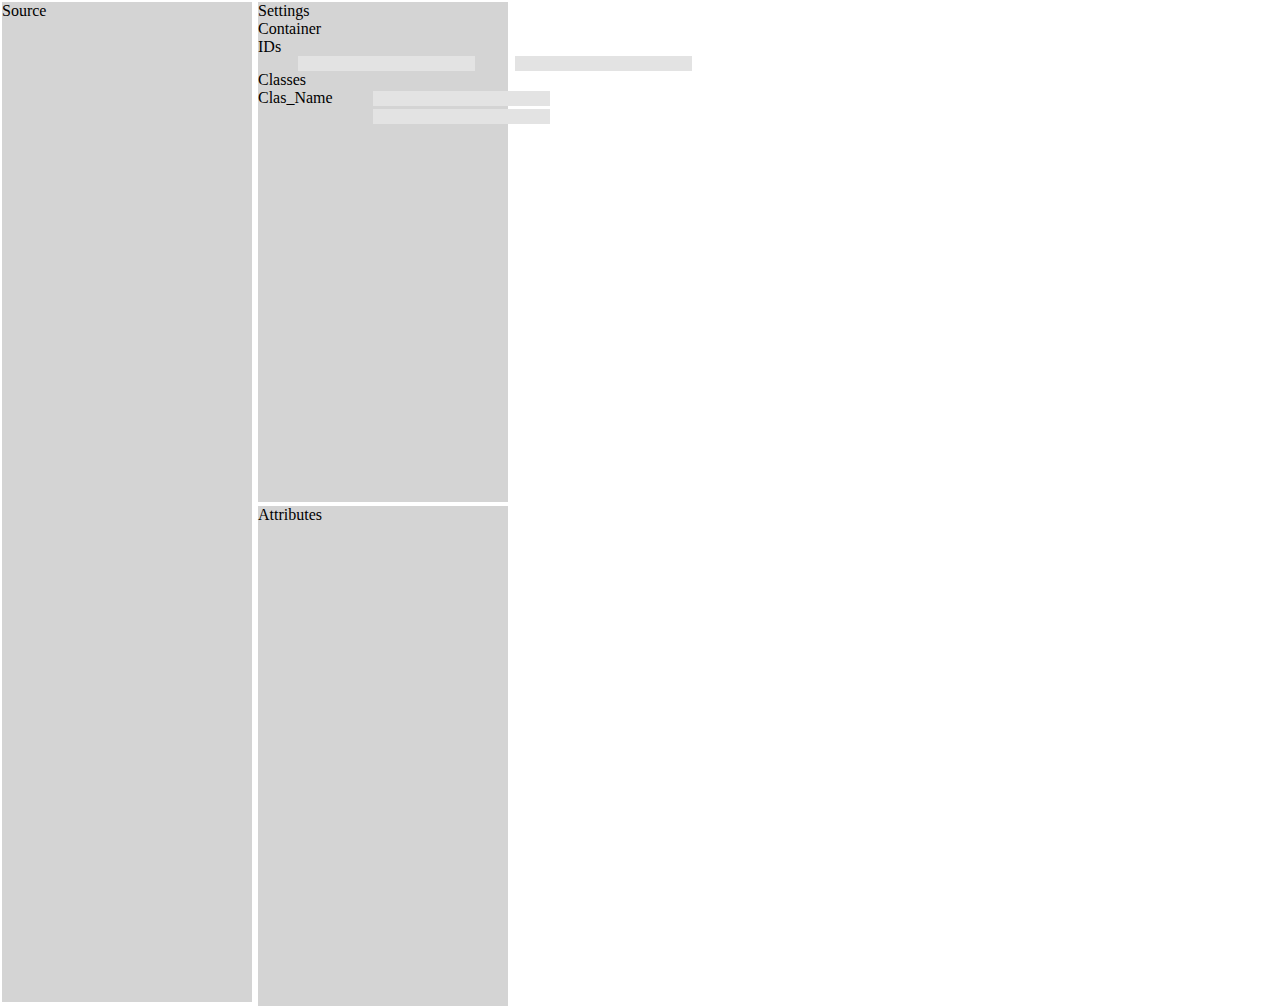
<file: background/html/sidebar.html>
<!DOCTYPE html>
<html>
    <head>
        <title></title>
        <link href="style2.css" rel="stylesheet" type="text/css"/>
    </head>
    <body>
        <!--insert logo?-->
        <div id="source" >
            <p>Source</p>
        </div><!--close source-->
        
        <div id="a">
            <div id="settings">
                <p>Settings</p>
                <div class="flexcontainer">
                </div>
            </div><!--close settings-->
            <div id="container">
                <p>Container</p>
                <div class="flexcontainer">
                </div>
            </div><!--close container-->
            <div id="ids">
                <p>IDs</p>
                <div class="flexcontainer">
                    <input class="name item">
                    <input class="value item">
                </div>
            </div><!--close ids-->
            <div id="classes">
                <p>Classes</p>
                <div class="flexcontainer" name="clas_name">
                    <label>Clas_Name</label>
                    <div>
                        <input class="name item">
                        <input class="value item">
                    </div>
                </div>
            </div><!--close classes-->
        </div>

       <div id="attributes">
           <p>Attributes</p>
           <ul>
           </ul>
       </div> <!--close attributes-->
    </body>
</html>
</file>
<file: background/html/style2.css>
*{
                padding: 0px;
                margin: 0px;
            }
            body{
            width: 510px;
            } 
            #source{
                float: left;
                width: 250px;
                height: 1000px;
                margin: 2px;
                background-color: #d4d4d4;
            }
            .flexcontainer{
                display:flex;
            }
            .item{
                flex-grow: 1;
            }
            input{
                border: none;
                background-color: #E3E3E3;
                margin-left: 40px;
            }
            
            #a{
                float: right;
                width: 250px;
                height: 500px;
                margin: 0px auto 0px auto;
                background-color: #d4d4d4;
                margin: 2px;
            }
            
            #settings{

            }
            #container{

            }
            #ids{

            }
            #classes{

            }
            #attributes{
                float:right;
                width: 250px;
                height: 500px;
                background-color: #d4d4d4;
                margin: 2px;
            }
</file>
